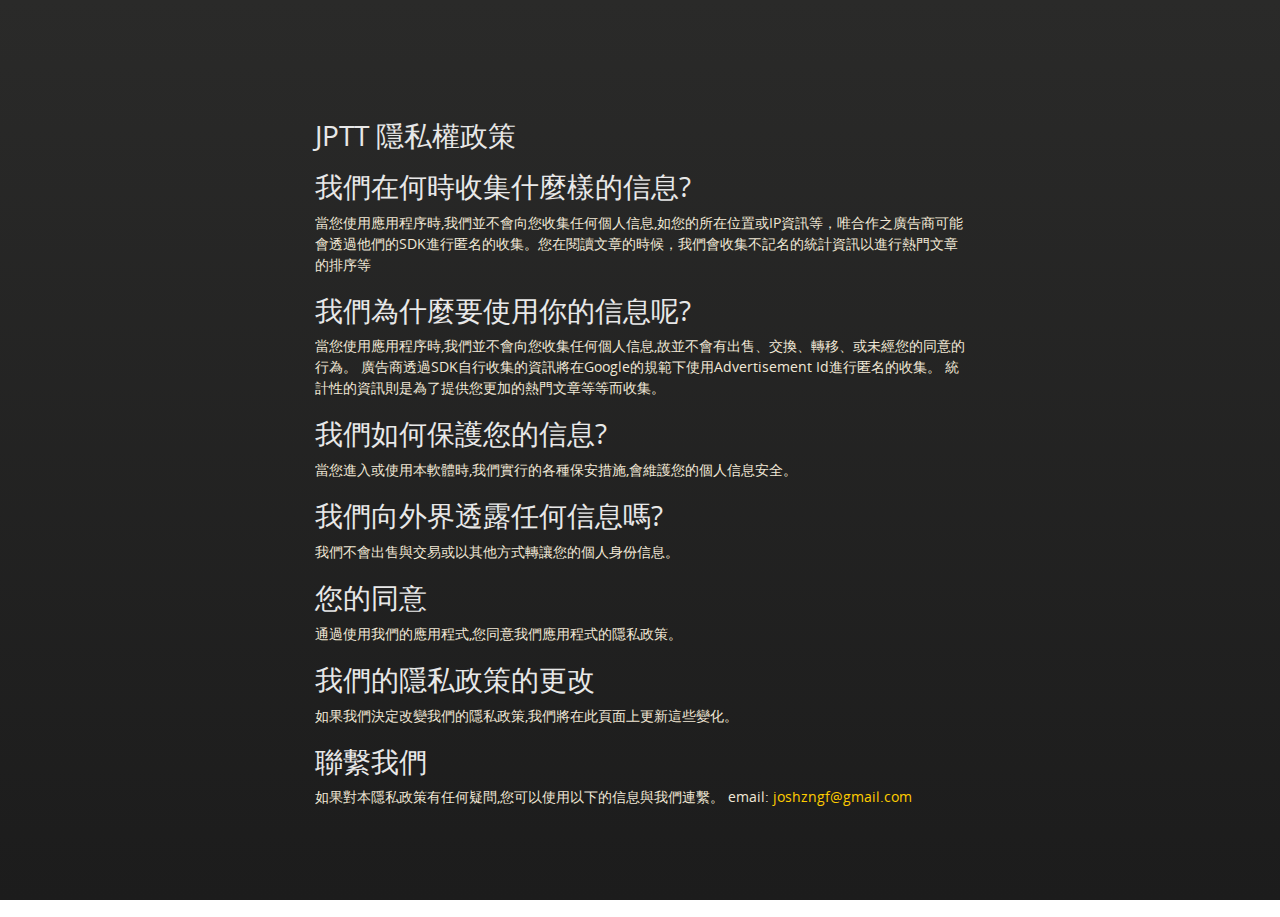
<file: policy/index.html>
<!doctype html>
<html>
  <head>
    <meta charset="utf-8">
    <meta http-equiv="X-UA-Compatible" content="chrome=1">
    <title>Jptt-privacy-policy by joshzngf</title>
    <link rel="stylesheet" href="stylesheets/styles.css">
    <link rel="stylesheet" href="stylesheets/pygment_trac.css">
    <script src="https://ajax.googleapis.com/ajax/libs/jquery/1.7.1/jquery.min.js"></script>
    <script src="javascripts/respond.js"></script>
    <!--[if lt IE 9]>
      <script src="//html5shiv.googlecode.com/svn/trunk/html5.js"></script>
    <![endif]-->
    <!--[if lt IE 8]>
    <link rel="stylesheet" href="stylesheets/ie.css">
    <![endif]-->
    <meta name="viewport" content="width=device-width, initial-scale=1, user-scalable=no">

  </head>
  <body>
    <div class="wrapper">

      <section>
        <p><h1>JPTT 隱私權政策</h1></p>


        <h1>
<a id="我們在何時收集什麼樣的信息" class="anchor" href="#%E6%88%91%E5%80%91%E5%9C%A8%E4%BD%95%E6%99%82%E6%94%B6%E9%9B%86%E4%BB%80%E9%BA%BC%E6%A8%A3%E7%9A%84%E4%BF%A1%E6%81%AF" aria-hidden="true"><span class="octicon octicon-link"></span></a>我們在何時收集什麼樣的信息?</h1>

<p>當您使用應用程序時,我們並不會向您收集任何個人信息,如您的所在位置或IP資訊等，唯合作之廣告商可能會透過他們的SDK進行匿名的收集。您在閱讀文章的時候，我們會收集不記名的統計資訊以進行熱門文章的排序等</p>

<h1>
<a id="我們為什麼要使用你的信息呢" class="anchor" href="#%E6%88%91%E5%80%91%E7%82%BA%E4%BB%80%E9%BA%BC%E8%A6%81%E4%BD%BF%E7%94%A8%E4%BD%A0%E7%9A%84%E4%BF%A1%E6%81%AF%E5%91%A2" aria-hidden="true"><span class="octicon octicon-link"></span></a>我們為什麼要使用你的信息呢?</h1>

<p>當您使用應用程序時,我們並不會向您收集任何個人信息,故並不會有出售、交換、轉移、或未經您的同意的行為。
廣告商透過SDK自行收集的資訊將在Google的規範下使用Advertisement Id進行匿名的收集。
統計性的資訊則是為了提供您更加的熱門文章等等而收集。</p>

<h1>
<a id="我們如何保護您的信息" class="anchor" href="#%E6%88%91%E5%80%91%E5%A6%82%E4%BD%95%E4%BF%9D%E8%AD%B7%E6%82%A8%E7%9A%84%E4%BF%A1%E6%81%AF" aria-hidden="true"><span class="octicon octicon-link"></span></a>我們如何保護您的信息?</h1>

<p>當您進入或使用本軟體時,我們實行的各種保安措施,會維護您的個人信息安全。 </p>

<h1>

<h1>
<a id="我們向外界透露任何信息嗎" class="anchor" href="#%E6%88%91%E5%80%91%E5%90%91%E5%A4%96%E7%95%8C%E9%80%8F%E9%9C%B2%E4%BB%BB%E4%BD%95%E4%BF%A1%E6%81%AF%E5%97%8E" aria-hidden="true"><span class="octicon octicon-link"></span></a>我們向外界透露任何信息嗎?</h1>

<p>我們不會出售與交易或以其他方式轉讓您的個人身份信息。</p>

<h1>
<a id="您的同意" class="anchor" href="#%E6%82%A8%E7%9A%84%E5%90%8C%E6%84%8F" aria-hidden="true"><span class="octicon octicon-link"></span></a>您的同意</h1>

<p>通過使用我們的應用程式,您同意我們應用程式的隱私政策。 </p>

<h1>
<a id="我們的隱私政策的更改" class="anchor" href="#%E6%88%91%E5%80%91%E7%9A%84%E9%9A%B1%E7%A7%81%E6%94%BF%E7%AD%96%E7%9A%84%E6%9B%B4%E6%94%B9" aria-hidden="true"><span class="octicon octicon-link"></span></a>我們的隱私政策的更改</h1>

<p>如果我們決定改變我們的隱私政策,我們將在此頁面上更新這些變化。</p>

<h1>
<a id="聯繫我們" class="anchor" href="#%E8%81%AF%E7%B9%AB%E6%88%91%E5%80%91" aria-hidden="true"><span class="octicon octicon-link"></span></a>聯繫我們</h1>

<p>如果對本隱私政策有任何疑問,您可以使用以下的信息與我們連繫。
email: <a href="mailto:joshzngf@gmail.com">joshzngf@gmail.com</a></p>
      </section>

    </div>
    <!--[if !IE]><script>fixScale(document);</script><![endif]-->
    
  </body>
</html>
</file>
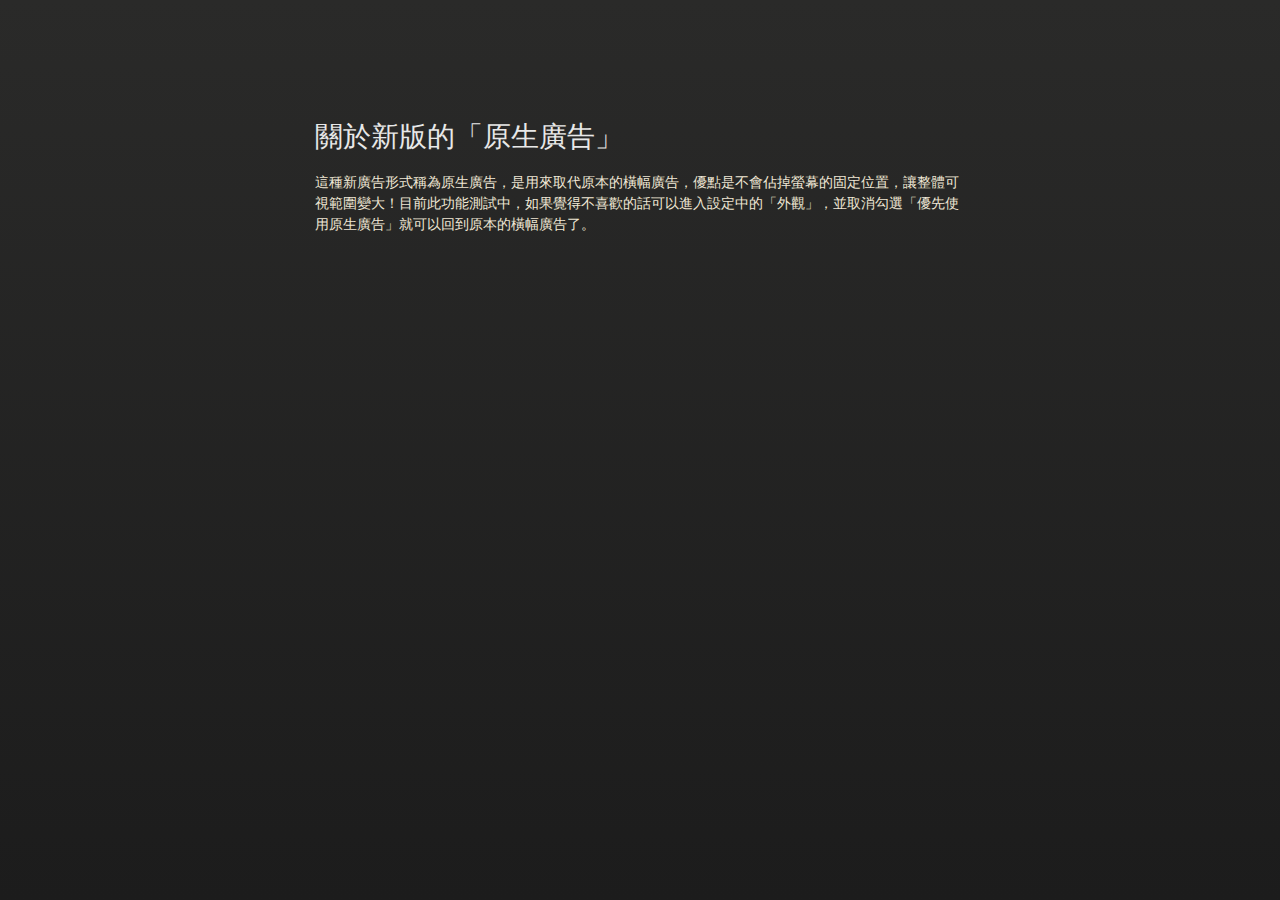
<file: about/nativeAd.html>
<!doctype html>
<html>
  <head>
    <meta charset="utf-8">
    <meta http-equiv="X-UA-Compatible" content="chrome=1">
    <title>Jptt-privacy-policy by joshzngf</title>
    <link rel="stylesheet" href="stylesheets/styles.css">
    <link rel="stylesheet" href="stylesheets/pygment_trac.css">
    <script src="https://ajax.googleapis.com/ajax/libs/jquery/1.7.1/jquery.min.js"></script>
    <script src="javascripts/respond.js"></script>
    <!--[if lt IE 9]>
      <script src="//html5shiv.googlecode.com/svn/trunk/html5.js"></script>
    <![endif]-->
    <!--[if lt IE 8]>
    <link rel="stylesheet" href="stylesheets/ie.css">
    <![endif]-->
    <meta name="viewport" content="width=device-width, initial-scale=1, user-scalable=no">

  </head>
  <body>
    <div class="wrapper">

      <section>
        <p><h1>關於新版的「原生廣告」</h1></p>
        <p>這種新廣告形式稱為原生廣告，是用來取代原本的橫幅廣告，優點是不會佔掉螢幕的固定位置，讓整體可視範圍變大！目前此功能測試中，如果覺得不喜歡的話可以進入設定中的「外觀」，並取消勾選「優先使用原生廣告」就可以回到原本的橫幅廣告了。</p>
    </div>
    <!--[if !IE]><script>fixScale(document);</script><![endif]-->
    
  </body>
</html>
</file>
<file: policy/stylesheets/styles.css>
@font-face {
  font-family: 'OpenSansLight';
  src: url("../fonts/OpenSans-Light-webfont.eot");
  src: url("../fonts/OpenSans-Light-webfont.eot?#iefix") format("embedded-opentype"), url("../fonts/OpenSans-Light-webfont.woff") format("woff"), url("../fonts/OpenSans-Light-webfont.ttf") format("truetype"), url("../fonts/OpenSans-Light-webfont.svg#OpenSansLight") format("svg");
  font-weight: normal;
  font-style: normal;
}

@font-face {
  font-family: 'OpenSansLightItalic';
  src: url("../fonts/OpenSans-LightItalic-webfont.eot");
  src: url("../fonts/OpenSans-LightItalic-webfont.eot?#iefix") format("embedded-opentype"), url("../fonts/OpenSans-LightItalic-webfont.woff") format("woff"), url("../fonts/OpenSans-LightItalic-webfont.ttf") format("truetype"), url("../fonts/OpenSans-LightItalic-webfont.svg#OpenSansLightItalic") format("svg");
  font-weight: normal;
  font-style: normal;
}

@font-face {
  font-family: 'OpenSansRegular';
  src: url("../fonts/OpenSans-Regular-webfont.eot");
  src: url("../fonts/OpenSans-Regular-webfont.eot?#iefix") format("embedded-opentype"), url("../fonts/OpenSans-Regular-webfont.woff") format("woff"), url("../fonts/OpenSans-Regular-webfont.ttf") format("truetype"), url("../fonts/OpenSans-Regular-webfont.svg#OpenSansRegular") format("svg");
  font-weight: normal;
  font-style: normal;
  -webkit-font-smoothing: antialiased;
}

@font-face {
  font-family: 'OpenSansItalic';
  src: url("../fonts/OpenSans-Italic-webfont.eot");
  src: url("../fonts/OpenSans-Italic-webfont.eot?#iefix") format("embedded-opentype"), url("../fonts/OpenSans-Italic-webfont.woff") format("woff"), url("../fonts/OpenSans-Italic-webfont.ttf") format("truetype"), url("../fonts/OpenSans-Italic-webfont.svg#OpenSansItalic") format("svg");
  font-weight: normal;
  font-style: normal;
  -webkit-font-smoothing: antialiased;
}

@font-face {
  font-family: 'OpenSansSemibold';
  src: url("../fonts/OpenSans-Semibold-webfont.eot");
  src: url("../fonts/OpenSans-Semibold-webfont.eot?#iefix") format("embedded-opentype"), url("../fonts/OpenSans-Semibold-webfont.woff") format("woff"), url("../fonts/OpenSans-Semibold-webfont.ttf") format("truetype"), url("../fonts/OpenSans-Semibold-webfont.svg#OpenSansSemibold") format("svg");
  font-weight: normal;
  font-style: normal;
  -webkit-font-smoothing: antialiased;
}

@font-face {
  font-family: 'OpenSansSemiboldItalic';
  src: url("../fonts/OpenSans-SemiboldItalic-webfont.eot");
  src: url("../fonts/OpenSans-SemiboldItalic-webfont.eot?#iefix") format("embedded-opentype"), url("../fonts/OpenSans-SemiboldItalic-webfont.woff") format("woff"), url("../fonts/OpenSans-SemiboldItalic-webfont.ttf") format("truetype"), url("../fonts/OpenSans-SemiboldItalic-webfont.svg#OpenSansSemiboldItalic") format("svg");
  font-weight: normal;
  font-style: normal;
  -webkit-font-smoothing: antialiased;
}

@font-face {
  font-family: 'OpenSansBold';
  src: url("../fonts/OpenSans-Bold-webfont.eot");
  src: url("../fonts/OpenSans-Bold-webfont.eot?#iefix") format("embedded-opentype"), url("../fonts/OpenSans-Bold-webfont.woff") format("woff"), url("../fonts/OpenSans-Bold-webfont.ttf") format("truetype"), url("../fonts/OpenSans-Bold-webfont.svg#OpenSansBold") format("svg");
  font-weight: normal;
  font-style: normal;
  -webkit-font-smoothing: antialiased;
}

@font-face {
  font-family: 'OpenSansBoldItalic';
  src: url("../fonts/OpenSans-BoldItalic-webfont.eot");
  src: url("../fonts/OpenSans-BoldItalic-webfont.eot?#iefix") format("embedded-opentype"), url("../fonts/OpenSans-BoldItalic-webfont.woff") format("woff"), url("../fonts/OpenSans-BoldItalic-webfont.ttf") format("truetype"), url("../fonts/OpenSans-BoldItalic-webfont.svg#OpenSansBoldItalic") format("svg");
  font-weight: normal;
  font-style: normal;
  -webkit-font-smoothing: antialiased;
}

/* normalize.css 2012-02-07T12:37 UTC - https://github.com/necolas/normalize.css */
/* =============================================================================
   HTML5 display definitions
   ========================================================================== */
/*
 * Corrects block display not defined in IE6/7/8/9 & FF3
 */
article,
aside,
details,
figcaption,
figure,
footer,
header,
hgroup,
nav,
section,
summary {
  display: block;
}

/*
 * Corrects inline-block display not defined in IE6/7/8/9 & FF3
 */
audio,
canvas,
video {
  display: inline-block;
  *display: inline;
  *zoom: 1;
}

/*
 * Prevents modern browsers from displaying 'audio' without controls
 */
audio:not([controls]) {
  display: none;
}

/*
 * Addresses styling for 'hidden' attribute not present in IE7/8/9, FF3, S4
 * Known issue: no IE6 support
 */
[hidden] {
  display: none;
}

/* =============================================================================
   Base
   ========================================================================== */
/*
 * 1. Corrects text resizing oddly in IE6/7 when body font-size is set using em units
 *    http://clagnut.com/blog/348/#c790
 * 2. Prevents iOS text size adjust after orientation change, without disabling user zoom
 *    www.456bereastreet.com/archive/201012/controlling_text_size_in_safari_for_ios_without_disabling_user_zoom/
 */
html {
  font-size: 100%;
  /* 1 */
  -webkit-text-size-adjust: 100%;
  /* 2 */
  -ms-text-size-adjust: 100%;
  /* 2 */
}

/*
 * Addresses font-family inconsistency between 'textarea' and other form elements.
 */
html,
button,
input,
select,
textarea {
  font-family: sans-serif;
}

/*
 * Addresses margins handled incorrectly in IE6/7
 */
body {
  margin: 0;
}

/* =============================================================================
   Links
   ========================================================================== */
/*
 * Addresses outline displayed oddly in Chrome
 */
a:focus {
  outline: thin dotted;
}

/*
 * Improves readability when focused and also mouse hovered in all browsers
 * people.opera.com/patrickl/experiments/keyboard/test
 */
a:hover,
a:active {
  outline: 0;
}

/* =============================================================================
   Typography
   ========================================================================== */
/*
 * Addresses font sizes and margins set differently in IE6/7
 * Addresses font sizes within 'section' and 'article' in FF4+, Chrome, S5
 */
h1 {
  font-size: 2em;
  margin: 0.67em 0;
}

h2 {
  font-size: 1.5em;
  margin: 0.83em 0;
}

h3 {
  font-size: 1.17em;
  margin: 1em 0;
}

h4 {
  font-size: 1em;
  margin: 1.33em 0;
}

h5 {
  font-size: 0.83em;
  margin: 1.67em 0;
}

h6 {
  font-size: 0.75em;
  margin: 2.33em 0;
}

/*
 * Addresses styling not present in IE7/8/9, S5, Chrome
 */
abbr[title] {
  border-bottom: 1px dotted;
}

/*
 * Addresses style set to 'bolder' in FF3+, S4/5, Chrome
*/
b,
strong {
  font-weight: bold;
}

blockquote {
  margin: 1em 40px;
}

/*
 * Addresses styling not present in S5, Chrome
 */
dfn {
  font-style: italic;
}

/*
 * Addresses styling not present in IE6/7/8/9
 */
mark {
  background: #ff0;
  color: #000;
}

/*
 * Addresses margins set differently in IE6/7
 */
p,
pre {
  margin: 1em 0;
}

/*
 * Corrects font family set oddly in IE6, S4/5, Chrome
 * en.wikipedia.org/wiki/User:Davidgothberg/Test59
 */
pre,
code,
kbd,
samp {
  font-family: monospace, serif;
  _font-family: 'courier new', monospace;
  font-size: 1em;
}

/*
 * 1. Addresses CSS quotes not supported in IE6/7
 * 2. Addresses quote property not supported in S4
 */
/* 1 */
q {
  quotes: none;
}

/* 2 */
q:before,
q:after {
  content: '';
  content: none;
}

small {
  font-size: 75%;
}

/*
 * Prevents sub and sup affecting line-height in all browsers
 * gist.github.com/413930
 */
sub,
sup {
  font-size: 75%;
  line-height: 0;
  position: relative;
  vertical-align: baseline;
}

sup {
  top: -0.5em;
}

sub {
  bottom: -0.25em;
}

/* =============================================================================
   Lists
   ========================================================================== */
/*
 * Addresses margins set differently in IE6/7
 */
dl,
menu,
ol,
ul {
  margin: 1em 0;
}

dd {
  margin: 0 0 0 40px;
}

/*
 * Addresses paddings set differently in IE6/7
 */
menu,
ol,
ul {
  padding: 0 0 0 40px;
}

/*
 * Corrects list images handled incorrectly in IE7
 */
nav ul,
nav ol {
  list-style: none;
  list-style-image: none;
}

/* =============================================================================
   Embedded content
   ========================================================================== */
/*
 * 1. Removes border when inside 'a' element in IE6/7/8/9, FF3
 * 2. Improves image quality when scaled in IE7
 *    code.flickr.com/blog/2008/11/12/on-ui-quality-the-little-things-client-side-image-resizing/
 */
img {
  border: 0;
  /* 1 */
  -ms-interpolation-mode: bicubic;
  /* 2 */
}

/*
 * Corrects overflow displayed oddly in IE9
 */
svg:not(:root) {
  overflow: hidden;
}

/* =============================================================================
   Figures
   ========================================================================== */
/*
 * Addresses margin not present in IE6/7/8/9, S5, O11
 */
figure {
  margin: 0;
}

/* =============================================================================
   Forms
   ========================================================================== */
/*
 * Corrects margin displayed oddly in IE6/7
 */
form {
  margin: 0;
}

/*
 * Define consistent border, margin, and padding
 */
fieldset {
  border: 1px solid #c0c0c0;
  margin: 0 2px;
  padding: 0.35em 0.625em 0.75em;
}

/*
 * 1. Corrects color not being inherited in IE6/7/8/9
 * 2. Corrects text not wrapping in FF3 
 * 3. Corrects alignment displayed oddly in IE6/7
 */
legend {
  border: 0;
  /* 1 */
  padding: 0;
  white-space: normal;
  /* 2 */
  *margin-left: -7px;
  /* 3 */
}

/*
 * 1. Corrects font size not being inherited in all browsers
 * 2. Addresses margins set differently in IE6/7, FF3+, S5, Chrome
 * 3. Improves appearance and consistency in all browsers
 */
button,
input,
select,
textarea {
  font-size: 100%;
  /* 1 */
  margin: 0;
  /* 2 */
  vertical-align: baseline;
  /* 3 */
  *vertical-align: middle;
  /* 3 */
}

/*
 * Addresses FF3/4 setting line-height on 'input' using !important in the UA stylesheet
 */
button,
input {
  line-height: normal;
  /* 1 */
}

/*
 * 1. Improves usability and consistency of cursor style between image-type 'input' and others
 * 2. Corrects inability to style clickable 'input' types in iOS
 * 3. Removes inner spacing in IE7 without affecting normal text inputs
 *    Known issue: inner spacing remains in IE6
 */
button,
input[type="button"],
input[type="reset"],
input[type="submit"] {
  cursor: pointer;
  /* 1 */
  -webkit-appearance: button;
  /* 2 */
  *overflow: visible;
  /* 3 */
}

/*
 * Re-set default cursor for disabled elements
 */
button[disabled],
input[disabled] {
  cursor: default;
}

/*
 * 1. Addresses box sizing set to content-box in IE8/9
 * 2. Removes excess padding in IE8/9
 * 3. Removes excess padding in IE7
      Known issue: excess padding remains in IE6
 */
input[type="checkbox"],
input[type="radio"] {
  box-sizing: border-box;
  /* 1 */
  padding: 0;
  /* 2 */
  *height: 13px;
  /* 3 */
  *width: 13px;
  /* 3 */
}

/*
 * 1. Addresses appearance set to searchfield in S5, Chrome
 * 2. Addresses box-sizing set to border-box in S5, Chrome (include -moz to future-proof)
 */
input[type="search"] {
  -webkit-appearance: textfield;
  /* 1 */
  -moz-box-sizing: content-box;
  -webkit-box-sizing: content-box;
  /* 2 */
  box-sizing: content-box;
}

/*
 * Removes inner padding and search cancel button in S5, Chrome on OS X
 */
input[type="search"]::-webkit-search-decoration,
input[type="search"]::-webkit-search-cancel-button {
  -webkit-appearance: none;
}

/*
 * Removes inner padding and border in FF3+
 * www.sitepen.com/blog/2008/05/14/the-devils-in-the-details-fixing-dojos-toolbar-buttons/
 */
button::-moz-focus-inner,
input::-moz-focus-inner {
  border: 0;
  padding: 0;
}

/*
 * 1. Removes default vertical scrollbar in IE6/7/8/9
 * 2. Improves readability and alignment in all browsers
 */
textarea {
  overflow: auto;
  /* 1 */
  vertical-align: top;
  /* 2 */
}

/* =============================================================================
   Tables
   ========================================================================== */
/*
 * Remove most spacing between table cells
 */
table {
  border-collapse: collapse;
  border-spacing: 0;
}

body {
  padding: 0px 0 20px 0px;
  margin: 0px;
  font: 14px/1.5 "OpenSansRegular", "Helvetica Neue", Helvetica, Arial, sans-serif;
  color: #f0e7d5;
  font-weight: normal;
  background: #252525;
  background-attachment: fixed !important;
  background: -webkit-gradient(linear, 50% 0%, 50% 100%, color-stop(0%, #2a2a29), color-stop(100%, #1c1c1c));
  background: -webkit-linear-gradient(#2a2a29, #1c1c1c);
  background: -moz-linear-gradient(#2a2a29, #1c1c1c);
  background: -o-linear-gradient(#2a2a29, #1c1c1c);
  background: -ms-linear-gradient(#2a2a29, #1c1c1c);
  background: linear-gradient(#2a2a29, #1c1c1c);
}

h1, h2, h3, h4, h5, h6 {
  color: #e8e8e8;
  margin: 0 0 10px;
  font-family: 'OpenSansRegular', "Helvetica Neue", Helvetica, Arial, sans-serif;
  font-weight: normal;
}

p, ul, ol, table, pre, dl {
  margin: 0 0 20px;
}

h1, h2, h3 {
  line-height: 1.1;
}

h1 {
  font-size: 28px;
}

h2 {
  font-size: 24px;
}

h4, h5, h6 {
  color: #e8e8e8;
}

h3 {
  font-size: 18px;
  line-height: 24px;
  font-family: 'OpenSansRegular', "Helvetica Neue", Helvetica, Arial, sans-serif !important;
  font-weight: normal;
  color: #b6b6b6;
}

a {
  color: #ffcc00;
  font-weight: 400;
  text-decoration: none;
}
a:hover {
  color: #ffeb9b;
}

a small {
  font-size: 11px;
  color: #666;
  margin-top: -0.6em;
  display: block;
}

ul {
  list-style-image: url("../images/bullet.png");
}

strong {
  font-family: 'OpenSansBold', "Helvetica Neue", Helvetica, Arial, sans-serif !important;
  font-weight: normal;
}

.wrapper {
  max-width: 650px;
  margin: 0 auto;
  position: relative;
  padding: 0 20px;
}

section img {
  max-width: 100%;
}

blockquote {
  border-left: 3px solid #ffcc00;
  margin: 0;
  padding: 0 0 0 20px;
  font-style: italic;
}

code {
  font-family: "Lucida Sans", Monaco, Bitstream Vera Sans Mono, Lucida Console, Terminal;
  color: #efefef;
  font-size: 13px;
  margin: 0 4px;
  padding: 4px 6px;
  -moz-border-radius: 2px;
  -webkit-border-radius: 2px;
  -o-border-radius: 2px;
  -ms-border-radius: 2px;
  -khtml-border-radius: 2px;
  border-radius: 2px;
}

pre {
  padding: 8px 15px;
  background: #191919;
  -moz-border-radius: 2px;
  -webkit-border-radius: 2px;
  -o-border-radius: 2px;
  -ms-border-radius: 2px;
  -khtml-border-radius: 2px;
  border-radius: 2px;
  border: 1px solid #121212;
  -moz-box-shadow: inset 0 1px 3px rgba(0, 0, 0, 0.3);
  -webkit-box-shadow: inset 0 1px 3px rgba(0, 0, 0, 0.3);
  -o-box-shadow: inset 0 1px 3px rgba(0, 0, 0, 0.3);
  box-shadow: inset 0 1px 3px rgba(0, 0, 0, 0.3);
  overflow: auto;
  overflow-y: hidden;
}
pre code {
  color: #efefef;
  text-shadow: 0px 1px 0px #000;
  margin: 0;
  padding: 0;
}

table {
  width: 100%;
  border-collapse: collapse;
}

th {
  text-align: left;
  padding: 5px 10px;
  border-bottom: 1px solid #434343;
  color: #b6b6b6;
  font-family: 'OpenSansSemibold', "Helvetica Neue", Helvetica, Arial, sans-serif !important;
  font-weight: normal;
}

td {
  text-align: left;
  padding: 5px 10px;
  border-bottom: 1px solid #434343;
}

hr {
  border: 0;
  outline: none;
  height: 3px;
  background: transparent url("../images/hr.gif") center center repeat-x;
  margin: 0 0 20px;
}

dt {
  color: #F0E7D5;
  font-family: 'OpenSansSemibold', "Helvetica Neue", Helvetica, Arial, sans-serif !important;
  font-weight: normal;
}

#header {
  z-index: 100;
  left: 0;
  top: 0px;
  height: 60px;
  width: 100%;
  position: fixed;
  background: url(../images/nav-bg.gif) #353535;
  border-bottom: 4px solid #434343;
  -moz-box-shadow: 0px 1px 3px rgba(0, 0, 0, 0.25);
  -webkit-box-shadow: 0px 1px 3px rgba(0, 0, 0, 0.25);
  -o-box-shadow: 0px 1px 3px rgba(0, 0, 0, 0.25);
  box-shadow: 0px 1px 3px rgba(0, 0, 0, 0.25);
}
#header nav {
  max-width: 650px;
  margin: 0 auto;
  padding: 0 10px;
  background: blue;
  margin: 6px auto;
}
#header nav li {
  font-family: 'OpenSansLight', "Helvetica Neue", Helvetica, Arial, sans-serif;
  font-weight: normal;
  list-style: none;
  display: inline;
  color: white;
  line-height: 50px;
  text-shadow: 0px 1px 0px rgba(0, 0, 0, 0.2);
  font-size: 14px;
}
#header nav li a {
  color: white;
  border: 1px solid #5d910b;
  background: -webkit-gradient(linear, 50% 0%, 50% 100%, color-stop(0%, #93bd20), color-stop(100%, #659e10));
  background: -webkit-linear-gradient(#93bd20, #659e10);
  background: -moz-linear-gradient(#93bd20, #659e10);
  background: -o-linear-gradient(#93bd20, #659e10);
  background: -ms-linear-gradient(#93bd20, #659e10);
  background: linear-gradient(#93bd20, #659e10);
  -moz-border-radius: 2px;
  -webkit-border-radius: 2px;
  -o-border-radius: 2px;
  -ms-border-radius: 2px;
  -khtml-border-radius: 2px;
  border-radius: 2px;
  -moz-box-shadow: inset 0px 1px 0px rgba(255, 255, 255, 0.3), 0px 3px 7px rgba(0, 0, 0, 0.7);
  -webkit-box-shadow: inset 0px 1px 0px rgba(255, 255, 255, 0.3), 0px 3px 7px rgba(0, 0, 0, 0.7);
  -o-box-shadow: inset 0px 1px 0px rgba(255, 255, 255, 0.3), 0px 3px 7px rgba(0, 0, 0, 0.7);
  box-shadow: inset 0px 1px 0px rgba(255, 255, 255, 0.3), 0px 3px 7px rgba(0, 0, 0, 0.7);
  background-color: #93bd20;
  padding: 10px 12px;
  margin-top: 6px;
  line-height: 14px;
  font-size: 14px;
  display: inline-block;
  text-align: center;
}
#header nav li a:hover {
  background: -webkit-gradient(linear, 50% 0%, 50% 100%, color-stop(0%, #749619), color-stop(100%, #527f0e));
  background: -webkit-linear-gradient(#749619, #527f0e);
  background: -moz-linear-gradient(#749619, #527f0e);
  background: -o-linear-gradient(#749619, #527f0e);
  background: -ms-linear-gradient(#749619, #527f0e);
  background: linear-gradient(#749619, #527f0e);
  background-color: #659e10;
  border: 1px solid #527f0e;
  -moz-box-shadow: inset 0px 1px 1px rgba(0, 0, 0, 0.2), 0px 1px 0px rgba(0, 0, 0, 0);
  -webkit-box-shadow: inset 0px 1px 1px rgba(0, 0, 0, 0.2), 0px 1px 0px rgba(0, 0, 0, 0);
  -o-box-shadow: inset 0px 1px 1px rgba(0, 0, 0, 0.2), 0px 1px 0px rgba(0, 0, 0, 0);
  box-shadow: inset 0px 1px 1px rgba(0, 0, 0, 0.2), 0px 1px 0px rgba(0, 0, 0, 0);
}
#header nav li.fork {
  float: left;
  margin-left: 0px;
}
#header nav li.downloads {
  float: right;
  margin-left: 6px;
}
#header nav li.title {
  float: right;
  margin-right: 10px;
  font-size: 11px;
}

section {
  max-width: 650px;
  padding: 30px 0px 50px 0px;
  margin: 20px 0;
  margin-top: 70px;
}
section #title {
  border: 0;
  outline: none;
  margin: 0 0 50px 0;
  padding: 0 0 5px 0;
}
section #title h1 {
  font-family: 'OpenSansLight', "Helvetica Neue", Helvetica, Arial, sans-serif;
  font-weight: normal;
  font-size: 40px;
  text-align: center;
  line-height: 36px;
}
section #title p {
  color: #d7cfbe;
  font-family: 'OpenSansLight', "Helvetica Neue", Helvetica, Arial, sans-serif;
  font-weight: normal;
  font-size: 18px;
  text-align: center;
}
section #title .credits {
  font-size: 11px;
  font-family: 'OpenSansRegular', "Helvetica Neue", Helvetica, Arial, sans-serif;
  font-weight: normal;
  color: #696969;
  margin-top: -10px;
}
section #title .credits.left {
  float: left;
}
section #title .credits.right {
  float: right;
}

@media print, screen and (max-width: 720px) {
  #title .credits {
    display: block;
    width: 100%;
    line-height: 30px;
    text-align: center;
  }
  #title .credits .left {
    float: none;
    display: block;
  }
  #title .credits .right {
    float: none;
    display: block;
  }
}
@media print, screen and (max-width: 480px) {
  #header {
    margin-top: -20px;
  }

  section {
    margin-top: 40px;
  }

  nav {
    display: none;
  }
}
</file>
<file: policy/stylesheets/pygment_trac.css>
.highlight .hll { background-color: #404040 }
.highlight  { color: #d0d0d0 }
.highlight .c { color: #999999; font-style: italic } /* Comment */
.highlight .err { color: #a61717; background-color: #e3d2d2 } /* Error */
.highlight .g { color: #d0d0d0 } /* Generic */
.highlight .k { color: #6ab825; font-weight: normal } /* Keyword */
.highlight .l { color: #d0d0d0 } /* Literal */
.highlight .n { color: #d0d0d0 } /* Name */
.highlight .o { color: #d0d0d0 } /* Operator */
.highlight .x { color: #d0d0d0 } /* Other */
.highlight .p { color: #d0d0d0 } /* Punctuation */
.highlight .cm { color: #999999; font-style: italic } /* Comment.Multiline */
.highlight .cp { color: #cd2828; font-weight: normal } /* Comment.Preproc */
.highlight .c1 { color: #999999; font-style: italic } /* Comment.Single */
.highlight .cs { color: #e50808; font-weight: normal; background-color: #520000 } /* Comment.Special */
.highlight .gd { color: #d22323 } /* Generic.Deleted */
.highlight .ge { color: #d0d0d0; font-style: italic } /* Generic.Emph */
.highlight .gr { color: #d22323 } /* Generic.Error */
.highlight .gh { color: #ffffff; font-weight: normal } /* Generic.Heading */
.highlight .gi { color: #589819 } /* Generic.Inserted */
.highlight .go { color: #cccccc } /* Generic.Output */
.highlight .gp { color: #aaaaaa } /* Generic.Prompt */
.highlight .gs { color: #d0d0d0; font-weight: normal } /* Generic.Strong */
.highlight .gu { color: #ffffff; text-decoration: underline } /* Generic.Subheading */
.highlight .gt { color: #d22323 } /* Generic.Traceback */
.highlight .kc { color: #6ab825; font-weight: normal } /* Keyword.Constant */
.highlight .kd { color: #6ab825; font-weight: normal } /* Keyword.Declaration */
.highlight .kn { color: #6ab825; font-weight: normal } /* Keyword.Namespace */
.highlight .kp { color: #6ab825 } /* Keyword.Pseudo */
.highlight .kr { color: #6ab825; font-weight: normal } /* Keyword.Reserved */
.highlight .kt { color: #6ab825; font-weight: normal } /* Keyword.Type */
.highlight .ld { color: #d0d0d0 } /* Literal.Date */
.highlight .m { color: #3677a9 } /* Literal.Number */
.highlight .s { color: #9dd5f1 } /* Literal.String */
.highlight .na { color: #bbbbbb } /* Name.Attribute */
.highlight .nb { color: #24909d } /* Name.Builtin */
.highlight .nc { color: #447fcf; text-decoration: underline } /* Name.Class */
.highlight .no { color: #40ffff } /* Name.Constant */
.highlight .nd { color: #ffa500 } /* Name.Decorator */
.highlight .ni { color: #d0d0d0 } /* Name.Entity */
.highlight .ne { color: #bbbbbb } /* Name.Exception */
.highlight .nf { color: #447fcf } /* Name.Function */
.highlight .nl { color: #d0d0d0 } /* Name.Label */
.highlight .nn { color: #447fcf; text-decoration: underline } /* Name.Namespace */
.highlight .nx { color: #d0d0d0 } /* Name.Other */
.highlight .py { color: #d0d0d0 } /* Name.Property */
.highlight .nt { color: #6ab825;} /* Name.Tag */
.highlight .nv { color: #40ffff } /* Name.Variable */
.highlight .ow { color: #6ab825; font-weight: normal } /* Operator.Word */
.highlight .w { color: #666666 } /* Text.Whitespace */
.highlight .mf { color: #3677a9 } /* Literal.Number.Float */
.highlight .mh { color: #3677a9 } /* Literal.Number.Hex */
.highlight .mi { color: #3677a9 } /* Literal.Number.Integer */
.highlight .mo { color: #3677a9 } /* Literal.Number.Oct */
.highlight .sb { color: #9dd5f1 } /* Literal.String.Backtick */
.highlight .sc { color: #9dd5f1 } /* Literal.String.Char */
.highlight .sd { color: #9dd5f1 } /* Literal.String.Doc */
.highlight .s2 { color: #9dd5f1 } /* Literal.String.Double */
.highlight .se { color: #9dd5f1 } /* Literal.String.Escape */
.highlight .sh { color: #9dd5f1 } /* Literal.String.Heredoc */
.highlight .si { color: #9dd5f1 } /* Literal.String.Interpol */
.highlight .sx { color: #ffa500 } /* Literal.String.Other */
.highlight .sr { color: #9dd5f1 } /* Literal.String.Regex */
.highlight .s1 { color: #9dd5f1 } /* Literal.String.Single */
.highlight .ss { color: #9dd5f1 } /* Literal.String.Symbol */
.highlight .bp { color: #24909d } /* Name.Builtin.Pseudo */
.highlight .vc { color: #40ffff } /* Name.Variable.Class */
.highlight .vg { color: #40ffff } /* Name.Variable.Global */
.highlight .vi { color: #40ffff } /* Name.Variable.Instance */
.highlight .il { color: #3677a9 } /* Literal.Number.Integer.Long */
</file>
<file: policy/stylesheets/ie.css>
nav {
  display: none;
}
</file>
<file: about/stylesheets/styles.css>
@font-face {
  font-family: 'OpenSansLight';
  src: url("../fonts/OpenSans-Light-webfont.eot");
  src: url("../fonts/OpenSans-Light-webfont.eot?#iefix") format("embedded-opentype"), url("../fonts/OpenSans-Light-webfont.woff") format("woff"), url("../fonts/OpenSans-Light-webfont.ttf") format("truetype"), url("../fonts/OpenSans-Light-webfont.svg#OpenSansLight") format("svg");
  font-weight: normal;
  font-style: normal;
}

@font-face {
  font-family: 'OpenSansLightItalic';
  src: url("../fonts/OpenSans-LightItalic-webfont.eot");
  src: url("../fonts/OpenSans-LightItalic-webfont.eot?#iefix") format("embedded-opentype"), url("../fonts/OpenSans-LightItalic-webfont.woff") format("woff"), url("../fonts/OpenSans-LightItalic-webfont.ttf") format("truetype"), url("../fonts/OpenSans-LightItalic-webfont.svg#OpenSansLightItalic") format("svg");
  font-weight: normal;
  font-style: normal;
}

@font-face {
  font-family: 'OpenSansRegular';
  src: url("../fonts/OpenSans-Regular-webfont.eot");
  src: url("../fonts/OpenSans-Regular-webfont.eot?#iefix") format("embedded-opentype"), url("../fonts/OpenSans-Regular-webfont.woff") format("woff"), url("../fonts/OpenSans-Regular-webfont.ttf") format("truetype"), url("../fonts/OpenSans-Regular-webfont.svg#OpenSansRegular") format("svg");
  font-weight: normal;
  font-style: normal;
  -webkit-font-smoothing: antialiased;
}

@font-face {
  font-family: 'OpenSansItalic';
  src: url("../fonts/OpenSans-Italic-webfont.eot");
  src: url("../fonts/OpenSans-Italic-webfont.eot?#iefix") format("embedded-opentype"), url("../fonts/OpenSans-Italic-webfont.woff") format("woff"), url("../fonts/OpenSans-Italic-webfont.ttf") format("truetype"), url("../fonts/OpenSans-Italic-webfont.svg#OpenSansItalic") format("svg");
  font-weight: normal;
  font-style: normal;
  -webkit-font-smoothing: antialiased;
}

@font-face {
  font-family: 'OpenSansSemibold';
  src: url("../fonts/OpenSans-Semibold-webfont.eot");
  src: url("../fonts/OpenSans-Semibold-webfont.eot?#iefix") format("embedded-opentype"), url("../fonts/OpenSans-Semibold-webfont.woff") format("woff"), url("../fonts/OpenSans-Semibold-webfont.ttf") format("truetype"), url("../fonts/OpenSans-Semibold-webfont.svg#OpenSansSemibold") format("svg");
  font-weight: normal;
  font-style: normal;
  -webkit-font-smoothing: antialiased;
}

@font-face {
  font-family: 'OpenSansSemiboldItalic';
  src: url("../fonts/OpenSans-SemiboldItalic-webfont.eot");
  src: url("../fonts/OpenSans-SemiboldItalic-webfont.eot?#iefix") format("embedded-opentype"), url("../fonts/OpenSans-SemiboldItalic-webfont.woff") format("woff"), url("../fonts/OpenSans-SemiboldItalic-webfont.ttf") format("truetype"), url("../fonts/OpenSans-SemiboldItalic-webfont.svg#OpenSansSemiboldItalic") format("svg");
  font-weight: normal;
  font-style: normal;
  -webkit-font-smoothing: antialiased;
}

@font-face {
  font-family: 'OpenSansBold';
  src: url("../fonts/OpenSans-Bold-webfont.eot");
  src: url("../fonts/OpenSans-Bold-webfont.eot?#iefix") format("embedded-opentype"), url("../fonts/OpenSans-Bold-webfont.woff") format("woff"), url("../fonts/OpenSans-Bold-webfont.ttf") format("truetype"), url("../fonts/OpenSans-Bold-webfont.svg#OpenSansBold") format("svg");
  font-weight: normal;
  font-style: normal;
  -webkit-font-smoothing: antialiased;
}

@font-face {
  font-family: 'OpenSansBoldItalic';
  src: url("../fonts/OpenSans-BoldItalic-webfont.eot");
  src: url("../fonts/OpenSans-BoldItalic-webfont.eot?#iefix") format("embedded-opentype"), url("../fonts/OpenSans-BoldItalic-webfont.woff") format("woff"), url("../fonts/OpenSans-BoldItalic-webfont.ttf") format("truetype"), url("../fonts/OpenSans-BoldItalic-webfont.svg#OpenSansBoldItalic") format("svg");
  font-weight: normal;
  font-style: normal;
  -webkit-font-smoothing: antialiased;
}

/* normalize.css 2012-02-07T12:37 UTC - https://github.com/necolas/normalize.css */
/* =============================================================================
   HTML5 display definitions
   ========================================================================== */
/*
 * Corrects block display not defined in IE6/7/8/9 & FF3
 */
article,
aside,
details,
figcaption,
figure,
footer,
header,
hgroup,
nav,
section,
summary {
  display: block;
}

/*
 * Corrects inline-block display not defined in IE6/7/8/9 & FF3
 */
audio,
canvas,
video {
  display: inline-block;
  *display: inline;
  *zoom: 1;
}

/*
 * Prevents modern browsers from displaying 'audio' without controls
 */
audio:not([controls]) {
  display: none;
}

/*
 * Addresses styling for 'hidden' attribute not present in IE7/8/9, FF3, S4
 * Known issue: no IE6 support
 */
[hidden] {
  display: none;
}

/* =============================================================================
   Base
   ========================================================================== */
/*
 * 1. Corrects text resizing oddly in IE6/7 when body font-size is set using em units
 *    http://clagnut.com/blog/348/#c790
 * 2. Prevents iOS text size adjust after orientation change, without disabling user zoom
 *    www.456bereastreet.com/archive/201012/controlling_text_size_in_safari_for_ios_without_disabling_user_zoom/
 */
html {
  font-size: 100%;
  /* 1 */
  -webkit-text-size-adjust: 100%;
  /* 2 */
  -ms-text-size-adjust: 100%;
  /* 2 */
}

/*
 * Addresses font-family inconsistency between 'textarea' and other form elements.
 */
html,
button,
input,
select,
textarea {
  font-family: sans-serif;
}

/*
 * Addresses margins handled incorrectly in IE6/7
 */
body {
  margin: 0;
}

/* =============================================================================
   Links
   ========================================================================== */
/*
 * Addresses outline displayed oddly in Chrome
 */
a:focus {
  outline: thin dotted;
}

/*
 * Improves readability when focused and also mouse hovered in all browsers
 * people.opera.com/patrickl/experiments/keyboard/test
 */
a:hover,
a:active {
  outline: 0;
}

/* =============================================================================
   Typography
   ========================================================================== */
/*
 * Addresses font sizes and margins set differently in IE6/7
 * Addresses font sizes within 'section' and 'article' in FF4+, Chrome, S5
 */
h1 {
  font-size: 2em;
  margin: 0.67em 0;
}

h2 {
  font-size: 1.5em;
  margin: 0.83em 0;
}

h3 {
  font-size: 1.17em;
  margin: 1em 0;
}

h4 {
  font-size: 1em;
  margin: 1.33em 0;
}

h5 {
  font-size: 0.83em;
  margin: 1.67em 0;
}

h6 {
  font-size: 0.75em;
  margin: 2.33em 0;
}

/*
 * Addresses styling not present in IE7/8/9, S5, Chrome
 */
abbr[title] {
  border-bottom: 1px dotted;
}

/*
 * Addresses style set to 'bolder' in FF3+, S4/5, Chrome
*/
b,
strong {
  font-weight: bold;
}

blockquote {
  margin: 1em 40px;
}

/*
 * Addresses styling not present in S5, Chrome
 */
dfn {
  font-style: italic;
}

/*
 * Addresses styling not present in IE6/7/8/9
 */
mark {
  background: #ff0;
  color: #000;
}

/*
 * Addresses margins set differently in IE6/7
 */
p,
pre {
  margin: 1em 0;
}

/*
 * Corrects font family set oddly in IE6, S4/5, Chrome
 * en.wikipedia.org/wiki/User:Davidgothberg/Test59
 */
pre,
code,
kbd,
samp {
  font-family: monospace, serif;
  _font-family: 'courier new', monospace;
  font-size: 1em;
}

/*
 * 1. Addresses CSS quotes not supported in IE6/7
 * 2. Addresses quote property not supported in S4
 */
/* 1 */
q {
  quotes: none;
}

/* 2 */
q:before,
q:after {
  content: '';
  content: none;
}

small {
  font-size: 75%;
}

/*
 * Prevents sub and sup affecting line-height in all browsers
 * gist.github.com/413930
 */
sub,
sup {
  font-size: 75%;
  line-height: 0;
  position: relative;
  vertical-align: baseline;
}

sup {
  top: -0.5em;
}

sub {
  bottom: -0.25em;
}

/* =============================================================================
   Lists
   ========================================================================== */
/*
 * Addresses margins set differently in IE6/7
 */
dl,
menu,
ol,
ul {
  margin: 1em 0;
}

dd {
  margin: 0 0 0 40px;
}

/*
 * Addresses paddings set differently in IE6/7
 */
menu,
ol,
ul {
  padding: 0 0 0 40px;
}

/*
 * Corrects list images handled incorrectly in IE7
 */
nav ul,
nav ol {
  list-style: none;
  list-style-image: none;
}

/* =============================================================================
   Embedded content
   ========================================================================== */
/*
 * 1. Removes border when inside 'a' element in IE6/7/8/9, FF3
 * 2. Improves image quality when scaled in IE7
 *    code.flickr.com/blog/2008/11/12/on-ui-quality-the-little-things-client-side-image-resizing/
 */
img {
  border: 0;
  /* 1 */
  -ms-interpolation-mode: bicubic;
  /* 2 */
}

/*
 * Corrects overflow displayed oddly in IE9
 */
svg:not(:root) {
  overflow: hidden;
}

/* =============================================================================
   Figures
   ========================================================================== */
/*
 * Addresses margin not present in IE6/7/8/9, S5, O11
 */
figure {
  margin: 0;
}

/* =============================================================================
   Forms
   ========================================================================== */
/*
 * Corrects margin displayed oddly in IE6/7
 */
form {
  margin: 0;
}

/*
 * Define consistent border, margin, and padding
 */
fieldset {
  border: 1px solid #c0c0c0;
  margin: 0 2px;
  padding: 0.35em 0.625em 0.75em;
}

/*
 * 1. Corrects color not being inherited in IE6/7/8/9
 * 2. Corrects text not wrapping in FF3 
 * 3. Corrects alignment displayed oddly in IE6/7
 */
legend {
  border: 0;
  /* 1 */
  padding: 0;
  white-space: normal;
  /* 2 */
  *margin-left: -7px;
  /* 3 */
}

/*
 * 1. Corrects font size not being inherited in all browsers
 * 2. Addresses margins set differently in IE6/7, FF3+, S5, Chrome
 * 3. Improves appearance and consistency in all browsers
 */
button,
input,
select,
textarea {
  font-size: 100%;
  /* 1 */
  margin: 0;
  /* 2 */
  vertical-align: baseline;
  /* 3 */
  *vertical-align: middle;
  /* 3 */
}

/*
 * Addresses FF3/4 setting line-height on 'input' using !important in the UA stylesheet
 */
button,
input {
  line-height: normal;
  /* 1 */
}

/*
 * 1. Improves usability and consistency of cursor style between image-type 'input' and others
 * 2. Corrects inability to style clickable 'input' types in iOS
 * 3. Removes inner spacing in IE7 without affecting normal text inputs
 *    Known issue: inner spacing remains in IE6
 */
button,
input[type="button"],
input[type="reset"],
input[type="submit"] {
  cursor: pointer;
  /* 1 */
  -webkit-appearance: button;
  /* 2 */
  *overflow: visible;
  /* 3 */
}

/*
 * Re-set default cursor for disabled elements
 */
button[disabled],
input[disabled] {
  cursor: default;
}

/*
 * 1. Addresses box sizing set to content-box in IE8/9
 * 2. Removes excess padding in IE8/9
 * 3. Removes excess padding in IE7
      Known issue: excess padding remains in IE6
 */
input[type="checkbox"],
input[type="radio"] {
  box-sizing: border-box;
  /* 1 */
  padding: 0;
  /* 2 */
  *height: 13px;
  /* 3 */
  *width: 13px;
  /* 3 */
}

/*
 * 1. Addresses appearance set to searchfield in S5, Chrome
 * 2. Addresses box-sizing set to border-box in S5, Chrome (include -moz to future-proof)
 */
input[type="search"] {
  -webkit-appearance: textfield;
  /* 1 */
  -moz-box-sizing: content-box;
  -webkit-box-sizing: content-box;
  /* 2 */
  box-sizing: content-box;
}

/*
 * Removes inner padding and search cancel button in S5, Chrome on OS X
 */
input[type="search"]::-webkit-search-decoration,
input[type="search"]::-webkit-search-cancel-button {
  -webkit-appearance: none;
}

/*
 * Removes inner padding and border in FF3+
 * www.sitepen.com/blog/2008/05/14/the-devils-in-the-details-fixing-dojos-toolbar-buttons/
 */
button::-moz-focus-inner,
input::-moz-focus-inner {
  border: 0;
  padding: 0;
}

/*
 * 1. Removes default vertical scrollbar in IE6/7/8/9
 * 2. Improves readability and alignment in all browsers
 */
textarea {
  overflow: auto;
  /* 1 */
  vertical-align: top;
  /* 2 */
}

/* =============================================================================
   Tables
   ========================================================================== */
/*
 * Remove most spacing between table cells
 */
table {
  border-collapse: collapse;
  border-spacing: 0;
}

body {
  padding: 0px 0 20px 0px;
  margin: 0px;
  font: 14px/1.5 "OpenSansRegular", "Helvetica Neue", Helvetica, Arial, sans-serif;
  color: #f0e7d5;
  font-weight: normal;
  background: #252525;
  background-attachment: fixed !important;
  background: -webkit-gradient(linear, 50% 0%, 50% 100%, color-stop(0%, #2a2a29), color-stop(100%, #1c1c1c));
  background: -webkit-linear-gradient(#2a2a29, #1c1c1c);
  background: -moz-linear-gradient(#2a2a29, #1c1c1c);
  background: -o-linear-gradient(#2a2a29, #1c1c1c);
  background: -ms-linear-gradient(#2a2a29, #1c1c1c);
  background: linear-gradient(#2a2a29, #1c1c1c);
}

h1, h2, h3, h4, h5, h6 {
  color: #e8e8e8;
  margin: 0 0 10px;
  font-family: 'OpenSansRegular', "Helvetica Neue", Helvetica, Arial, sans-serif;
  font-weight: normal;
}

p, ul, ol, table, pre, dl {
  margin: 0 0 20px;
}

h1, h2, h3 {
  line-height: 1.1;
}

h1 {
  font-size: 28px;
}

h2 {
  font-size: 24px;
}

h4, h5, h6 {
  color: #e8e8e8;
}

h3 {
  font-size: 18px;
  line-height: 24px;
  font-family: 'OpenSansRegular', "Helvetica Neue", Helvetica, Arial, sans-serif !important;
  font-weight: normal;
  color: #b6b6b6;
}

a {
  color: #ffcc00;
  font-weight: 400;
  text-decoration: none;
}
a:hover {
  color: #ffeb9b;
}

a small {
  font-size: 11px;
  color: #666;
  margin-top: -0.6em;
  display: block;
}

ul {
  list-style-image: url("../images/bullet.png");
}

strong {
  font-family: 'OpenSansBold', "Helvetica Neue", Helvetica, Arial, sans-serif !important;
  font-weight: normal;
}

.wrapper {
  max-width: 650px;
  margin: 0 auto;
  position: relative;
  padding: 0 20px;
}

section img {
  max-width: 100%;
}

blockquote {
  border-left: 3px solid #ffcc00;
  margin: 0;
  padding: 0 0 0 20px;
  font-style: italic;
}

code {
  font-family: "Lucida Sans", Monaco, Bitstream Vera Sans Mono, Lucida Console, Terminal;
  color: #efefef;
  font-size: 13px;
  margin: 0 4px;
  padding: 4px 6px;
  -moz-border-radius: 2px;
  -webkit-border-radius: 2px;
  -o-border-radius: 2px;
  -ms-border-radius: 2px;
  -khtml-border-radius: 2px;
  border-radius: 2px;
}

pre {
  padding: 8px 15px;
  background: #191919;
  -moz-border-radius: 2px;
  -webkit-border-radius: 2px;
  -o-border-radius: 2px;
  -ms-border-radius: 2px;
  -khtml-border-radius: 2px;
  border-radius: 2px;
  border: 1px solid #121212;
  -moz-box-shadow: inset 0 1px 3px rgba(0, 0, 0, 0.3);
  -webkit-box-shadow: inset 0 1px 3px rgba(0, 0, 0, 0.3);
  -o-box-shadow: inset 0 1px 3px rgba(0, 0, 0, 0.3);
  box-shadow: inset 0 1px 3px rgba(0, 0, 0, 0.3);
  overflow: auto;
  overflow-y: hidden;
}
pre code {
  color: #efefef;
  text-shadow: 0px 1px 0px #000;
  margin: 0;
  padding: 0;
}

table {
  width: 100%;
  border-collapse: collapse;
}

th {
  text-align: left;
  padding: 5px 10px;
  border-bottom: 1px solid #434343;
  color: #b6b6b6;
  font-family: 'OpenSansSemibold', "Helvetica Neue", Helvetica, Arial, sans-serif !important;
  font-weight: normal;
}

td {
  text-align: left;
  padding: 5px 10px;
  border-bottom: 1px solid #434343;
}

hr {
  border: 0;
  outline: none;
  height: 3px;
  background: transparent url("../images/hr.gif") center center repeat-x;
  margin: 0 0 20px;
}

dt {
  color: #F0E7D5;
  font-family: 'OpenSansSemibold', "Helvetica Neue", Helvetica, Arial, sans-serif !important;
  font-weight: normal;
}

#header {
  z-index: 100;
  left: 0;
  top: 0px;
  height: 60px;
  width: 100%;
  position: fixed;
  background: url(../images/nav-bg.gif) #353535;
  border-bottom: 4px solid #434343;
  -moz-box-shadow: 0px 1px 3px rgba(0, 0, 0, 0.25);
  -webkit-box-shadow: 0px 1px 3px rgba(0, 0, 0, 0.25);
  -o-box-shadow: 0px 1px 3px rgba(0, 0, 0, 0.25);
  box-shadow: 0px 1px 3px rgba(0, 0, 0, 0.25);
}
#header nav {
  max-width: 650px;
  margin: 0 auto;
  padding: 0 10px;
  background: blue;
  margin: 6px auto;
}
#header nav li {
  font-family: 'OpenSansLight', "Helvetica Neue", Helvetica, Arial, sans-serif;
  font-weight: normal;
  list-style: none;
  display: inline;
  color: white;
  line-height: 50px;
  text-shadow: 0px 1px 0px rgba(0, 0, 0, 0.2);
  font-size: 14px;
}
#header nav li a {
  color: white;
  border: 1px solid #5d910b;
  background: -webkit-gradient(linear, 50% 0%, 50% 100%, color-stop(0%, #93bd20), color-stop(100%, #659e10));
  background: -webkit-linear-gradient(#93bd20, #659e10);
  background: -moz-linear-gradient(#93bd20, #659e10);
  background: -o-linear-gradient(#93bd20, #659e10);
  background: -ms-linear-gradient(#93bd20, #659e10);
  background: linear-gradient(#93bd20, #659e10);
  -moz-border-radius: 2px;
  -webkit-border-radius: 2px;
  -o-border-radius: 2px;
  -ms-border-radius: 2px;
  -khtml-border-radius: 2px;
  border-radius: 2px;
  -moz-box-shadow: inset 0px 1px 0px rgba(255, 255, 255, 0.3), 0px 3px 7px rgba(0, 0, 0, 0.7);
  -webkit-box-shadow: inset 0px 1px 0px rgba(255, 255, 255, 0.3), 0px 3px 7px rgba(0, 0, 0, 0.7);
  -o-box-shadow: inset 0px 1px 0px rgba(255, 255, 255, 0.3), 0px 3px 7px rgba(0, 0, 0, 0.7);
  box-shadow: inset 0px 1px 0px rgba(255, 255, 255, 0.3), 0px 3px 7px rgba(0, 0, 0, 0.7);
  background-color: #93bd20;
  padding: 10px 12px;
  margin-top: 6px;
  line-height: 14px;
  font-size: 14px;
  display: inline-block;
  text-align: center;
}
#header nav li a:hover {
  background: -webkit-gradient(linear, 50% 0%, 50% 100%, color-stop(0%, #749619), color-stop(100%, #527f0e));
  background: -webkit-linear-gradient(#749619, #527f0e);
  background: -moz-linear-gradient(#749619, #527f0e);
  background: -o-linear-gradient(#749619, #527f0e);
  background: -ms-linear-gradient(#749619, #527f0e);
  background: linear-gradient(#749619, #527f0e);
  background-color: #659e10;
  border: 1px solid #527f0e;
  -moz-box-shadow: inset 0px 1px 1px rgba(0, 0, 0, 0.2), 0px 1px 0px rgba(0, 0, 0, 0);
  -webkit-box-shadow: inset 0px 1px 1px rgba(0, 0, 0, 0.2), 0px 1px 0px rgba(0, 0, 0, 0);
  -o-box-shadow: inset 0px 1px 1px rgba(0, 0, 0, 0.2), 0px 1px 0px rgba(0, 0, 0, 0);
  box-shadow: inset 0px 1px 1px rgba(0, 0, 0, 0.2), 0px 1px 0px rgba(0, 0, 0, 0);
}
#header nav li.fork {
  float: left;
  margin-left: 0px;
}
#header nav li.downloads {
  float: right;
  margin-left: 6px;
}
#header nav li.title {
  float: right;
  margin-right: 10px;
  font-size: 11px;
}

section {
  max-width: 650px;
  padding: 30px 0px 50px 0px;
  margin: 20px 0;
  margin-top: 70px;
}
section #title {
  border: 0;
  outline: none;
  margin: 0 0 50px 0;
  padding: 0 0 5px 0;
}
section #title h1 {
  font-family: 'OpenSansLight', "Helvetica Neue", Helvetica, Arial, sans-serif;
  font-weight: normal;
  font-size: 40px;
  text-align: center;
  line-height: 36px;
}
section #title p {
  color: #d7cfbe;
  font-family: 'OpenSansLight', "Helvetica Neue", Helvetica, Arial, sans-serif;
  font-weight: normal;
  font-size: 18px;
  text-align: center;
}
section #title .credits {
  font-size: 11px;
  font-family: 'OpenSansRegular', "Helvetica Neue", Helvetica, Arial, sans-serif;
  font-weight: normal;
  color: #696969;
  margin-top: -10px;
}
section #title .credits.left {
  float: left;
}
section #title .credits.right {
  float: right;
}

@media print, screen and (max-width: 720px) {
  #title .credits {
    display: block;
    width: 100%;
    line-height: 30px;
    text-align: center;
  }
  #title .credits .left {
    float: none;
    display: block;
  }
  #title .credits .right {
    float: none;
    display: block;
  }
}
@media print, screen and (max-width: 480px) {
  #header {
    margin-top: -20px;
  }

  section {
    margin-top: 40px;
  }

  nav {
    display: none;
  }
}
</file>
<file: about/stylesheets/pygment_trac.css>
.highlight .hll { background-color: #404040 }
.highlight  { color: #d0d0d0 }
.highlight .c { color: #999999; font-style: italic } /* Comment */
.highlight .err { color: #a61717; background-color: #e3d2d2 } /* Error */
.highlight .g { color: #d0d0d0 } /* Generic */
.highlight .k { color: #6ab825; font-weight: normal } /* Keyword */
.highlight .l { color: #d0d0d0 } /* Literal */
.highlight .n { color: #d0d0d0 } /* Name */
.highlight .o { color: #d0d0d0 } /* Operator */
.highlight .x { color: #d0d0d0 } /* Other */
.highlight .p { color: #d0d0d0 } /* Punctuation */
.highlight .cm { color: #999999; font-style: italic } /* Comment.Multiline */
.highlight .cp { color: #cd2828; font-weight: normal } /* Comment.Preproc */
.highlight .c1 { color: #999999; font-style: italic } /* Comment.Single */
.highlight .cs { color: #e50808; font-weight: normal; background-color: #520000 } /* Comment.Special */
.highlight .gd { color: #d22323 } /* Generic.Deleted */
.highlight .ge { color: #d0d0d0; font-style: italic } /* Generic.Emph */
.highlight .gr { color: #d22323 } /* Generic.Error */
.highlight .gh { color: #ffffff; font-weight: normal } /* Generic.Heading */
.highlight .gi { color: #589819 } /* Generic.Inserted */
.highlight .go { color: #cccccc } /* Generic.Output */
.highlight .gp { color: #aaaaaa } /* Generic.Prompt */
.highlight .gs { color: #d0d0d0; font-weight: normal } /* Generic.Strong */
.highlight .gu { color: #ffffff; text-decoration: underline } /* Generic.Subheading */
.highlight .gt { color: #d22323 } /* Generic.Traceback */
.highlight .kc { color: #6ab825; font-weight: normal } /* Keyword.Constant */
.highlight .kd { color: #6ab825; font-weight: normal } /* Keyword.Declaration */
.highlight .kn { color: #6ab825; font-weight: normal } /* Keyword.Namespace */
.highlight .kp { color: #6ab825 } /* Keyword.Pseudo */
.highlight .kr { color: #6ab825; font-weight: normal } /* Keyword.Reserved */
.highlight .kt { color: #6ab825; font-weight: normal } /* Keyword.Type */
.highlight .ld { color: #d0d0d0 } /* Literal.Date */
.highlight .m { color: #3677a9 } /* Literal.Number */
.highlight .s { color: #9dd5f1 } /* Literal.String */
.highlight .na { color: #bbbbbb } /* Name.Attribute */
.highlight .nb { color: #24909d } /* Name.Builtin */
.highlight .nc { color: #447fcf; text-decoration: underline } /* Name.Class */
.highlight .no { color: #40ffff } /* Name.Constant */
.highlight .nd { color: #ffa500 } /* Name.Decorator */
.highlight .ni { color: #d0d0d0 } /* Name.Entity */
.highlight .ne { color: #bbbbbb } /* Name.Exception */
.highlight .nf { color: #447fcf } /* Name.Function */
.highlight .nl { color: #d0d0d0 } /* Name.Label */
.highlight .nn { color: #447fcf; text-decoration: underline } /* Name.Namespace */
.highlight .nx { color: #d0d0d0 } /* Name.Other */
.highlight .py { color: #d0d0d0 } /* Name.Property */
.highlight .nt { color: #6ab825;} /* Name.Tag */
.highlight .nv { color: #40ffff } /* Name.Variable */
.highlight .ow { color: #6ab825; font-weight: normal } /* Operator.Word */
.highlight .w { color: #666666 } /* Text.Whitespace */
.highlight .mf { color: #3677a9 } /* Literal.Number.Float */
.highlight .mh { color: #3677a9 } /* Literal.Number.Hex */
.highlight .mi { color: #3677a9 } /* Literal.Number.Integer */
.highlight .mo { color: #3677a9 } /* Literal.Number.Oct */
.highlight .sb { color: #9dd5f1 } /* Literal.String.Backtick */
.highlight .sc { color: #9dd5f1 } /* Literal.String.Char */
.highlight .sd { color: #9dd5f1 } /* Literal.String.Doc */
.highlight .s2 { color: #9dd5f1 } /* Literal.String.Double */
.highlight .se { color: #9dd5f1 } /* Literal.String.Escape */
.highlight .sh { color: #9dd5f1 } /* Literal.String.Heredoc */
.highlight .si { color: #9dd5f1 } /* Literal.String.Interpol */
.highlight .sx { color: #ffa500 } /* Literal.String.Other */
.highlight .sr { color: #9dd5f1 } /* Literal.String.Regex */
.highlight .s1 { color: #9dd5f1 } /* Literal.String.Single */
.highlight .ss { color: #9dd5f1 } /* Literal.String.Symbol */
.highlight .bp { color: #24909d } /* Name.Builtin.Pseudo */
.highlight .vc { color: #40ffff } /* Name.Variable.Class */
.highlight .vg { color: #40ffff } /* Name.Variable.Global */
.highlight .vi { color: #40ffff } /* Name.Variable.Instance */
.highlight .il { color: #3677a9 } /* Literal.Number.Integer.Long */
</file>
<file: about/stylesheets/ie.css>
nav {
  display: none;
}
</file>
